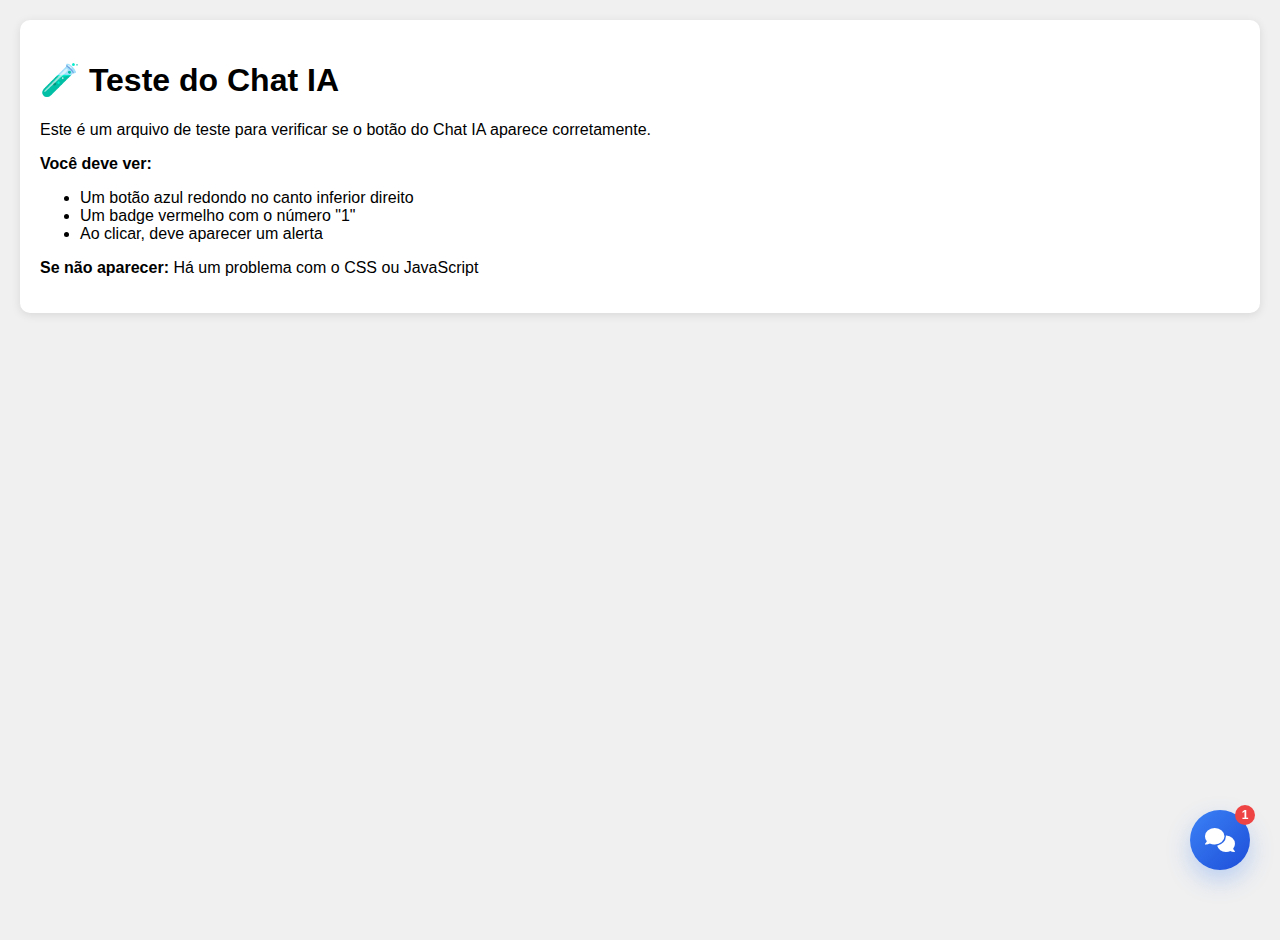
<file: teste-chat.html>
<!DOCTYPE html>
<html lang="pt-BR">
<head>
    <meta charset="UTF-8">
    <meta name="viewport" content="width=device-width, initial-scale=1.0">
    <title>Teste Chat IA</title>
    <link rel="stylesheet" href="https://cdnjs.cloudflare.com/ajax/libs/font-awesome/6.0.0/css/all.min.css">
    <style>
        body {
            margin: 0;
            padding: 20px;
            font-family: Arial, sans-serif;
            background: #f0f0f0;
            min-height: 100vh;
        }
        
        .chat-ai-fab {
            position: fixed !important;
            bottom: 30px !important;
            right: 30px !important;
            width: 60px !important;
            height: 60px !important;
            background: linear-gradient(135deg, #3b82f6, #1d4ed8) !important;
            border: none !important;
            border-radius: 50% !important;
            color: white !important;
            font-size: 24px !important;
            cursor: pointer !important;
            z-index: 9999 !important;
            display: flex !important;
            align-items: center !important;
            justify-content: center !important;
            box-shadow: 0 10px 25px rgba(59, 130, 246, 0.3) !important;
            transition: transform 0.3s ease;
        }
        
        .chat-ai-fab:hover {
            transform: scale(1.1);
        }
        
        .chat-ai-badge {
            position: absolute !important;
            top: -5px !important;
            right: -5px !important;
            background: #ef4444 !important;
            color: white !important;
            border-radius: 50% !important;
            width: 20px !important;
            height: 20px !important;
            font-size: 12px !important;
            font-weight: 600 !important;
            display: flex !important;
            align-items: center !important;
            justify-content: center !important;
            animation: pulse 2s infinite;
        }
        
        @keyframes pulse {
            0% { transform: scale(1); }
            50% { transform: scale(1.2); }
            100% { transform: scale(1); }
        }
        
        .info {
            background: white;
            padding: 20px;
            border-radius: 10px;
            box-shadow: 0 2px 10px rgba(0,0,0,0.1);
            margin-bottom: 20px;
        }
    </style>
</head>
<body>
    <div class="info">
        <h1>🧪 Teste do Chat IA</h1>
        <p>Este é um arquivo de teste para verificar se o botão do Chat IA aparece corretamente.</p>
        <p><strong>Você deve ver:</strong></p>
        <ul>
            <li>Um botão azul redondo no canto inferior direito</li>
            <li>Um badge vermelho com o número "1"</li>
            <li>Ao clicar, deve aparecer um alerta</li>
        </ul>
        <p><strong>Se não aparecer:</strong> Há um problema com o CSS ou JavaScript</p>
    </div>

    <!-- Botão Flutuante do Chat IA -->
    <button class="chat-ai-fab" id="chatAiFab" title="Abrir Chat IA">
        <i class="fas fa-comments"></i>
        <span class="chat-ai-badge" id="chatAiBadge">1</span>
    </button>

    <script>
        console.log('🚀 Teste Chat IA iniciado');
        
        document.addEventListener('DOMContentLoaded', function() {
            console.log('✅ DOM carregado');
            
            const chatBtn = document.getElementById('chatAiFab');
            if (chatBtn) {
                console.log('✅ Botão encontrado!');
                console.log('Botão:', chatBtn);
                console.log('Estilos computados:', window.getComputedStyle(chatBtn));
                
                chatBtn.addEventListener('click', function() {
                    alert('🎉 Chat IA funcionando! O botão está visível e clicável.');
                });
            } else {
                console.error('❌ Botão NÃO encontrado!');
            }
        });
    </script>
</body>
</html>
</file>
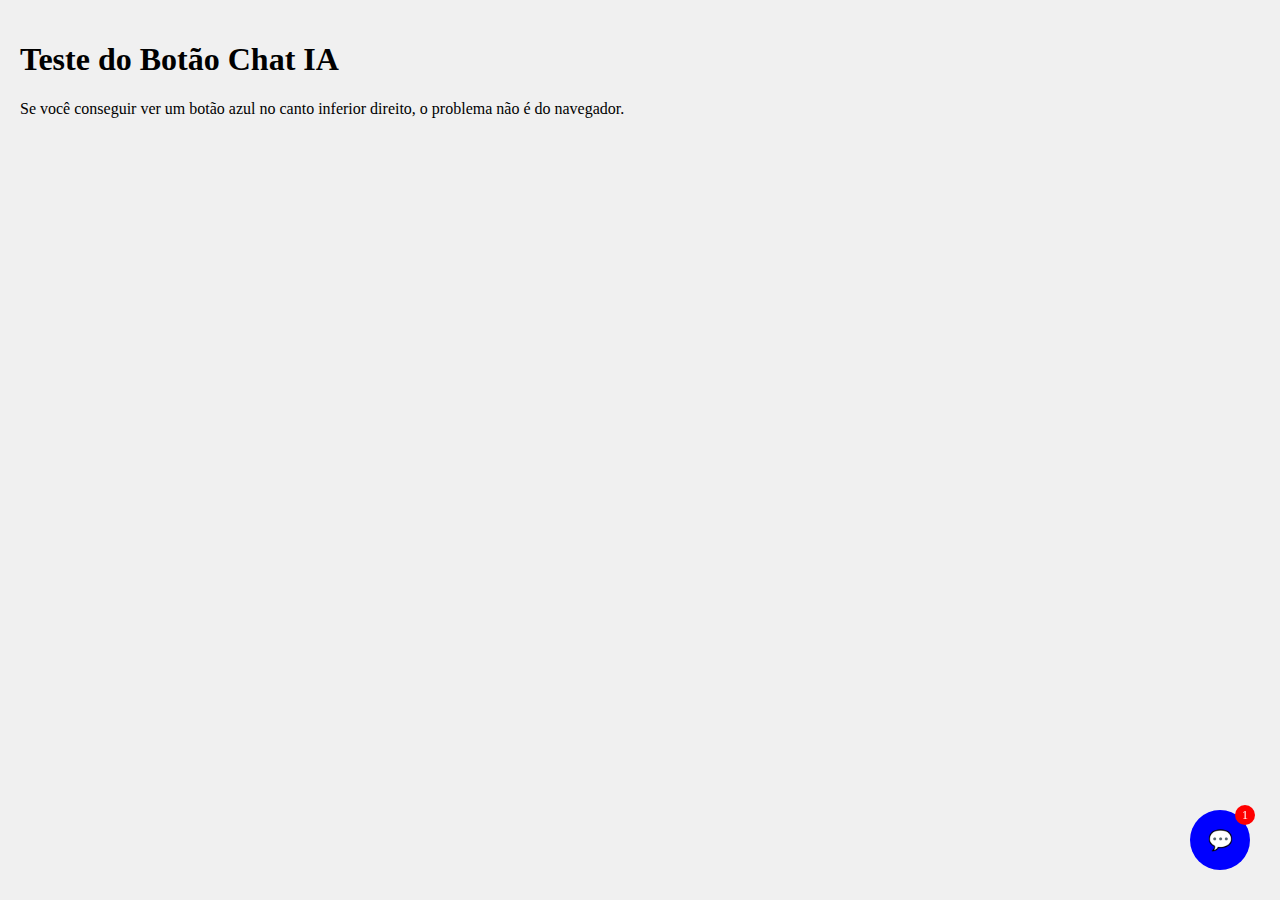
<file: teste-simples.html>
<!DOCTYPE html>
<html>
<head>
    <title>Teste Botão Simples</title>
</head>
<body style="margin: 0; padding: 20px; background: #f0f0f0;">
    <h1>Teste do Botão Chat IA</h1>
    <p>Se você conseguir ver um botão azul no canto inferior direito, o problema não é do navegador.</p>
    
    <!-- Botão super simples -->
    <div style="position: fixed; bottom: 30px; right: 30px; width: 60px; height: 60px; background: blue; border-radius: 50%; display: flex; align-items: center; justify-content: center; color: white; font-size: 20px; cursor: pointer; z-index: 9999;" onclick="alert('Botão funcionando!')">
        💬
        <div style="position: absolute; top: -5px; right: -5px; background: red; color: white; border-radius: 50%; width: 20px; height: 20px; font-size: 12px; display: flex; align-items: center; justify-content: center;">1</div>
    </div>
    
    <script>
        console.log('Página carregada');
        alert('Se você vê este alerta, o JavaScript está funcionando. Procure o botão azul no canto inferior direito!');
    </script>
</body>
</html>
</file>
